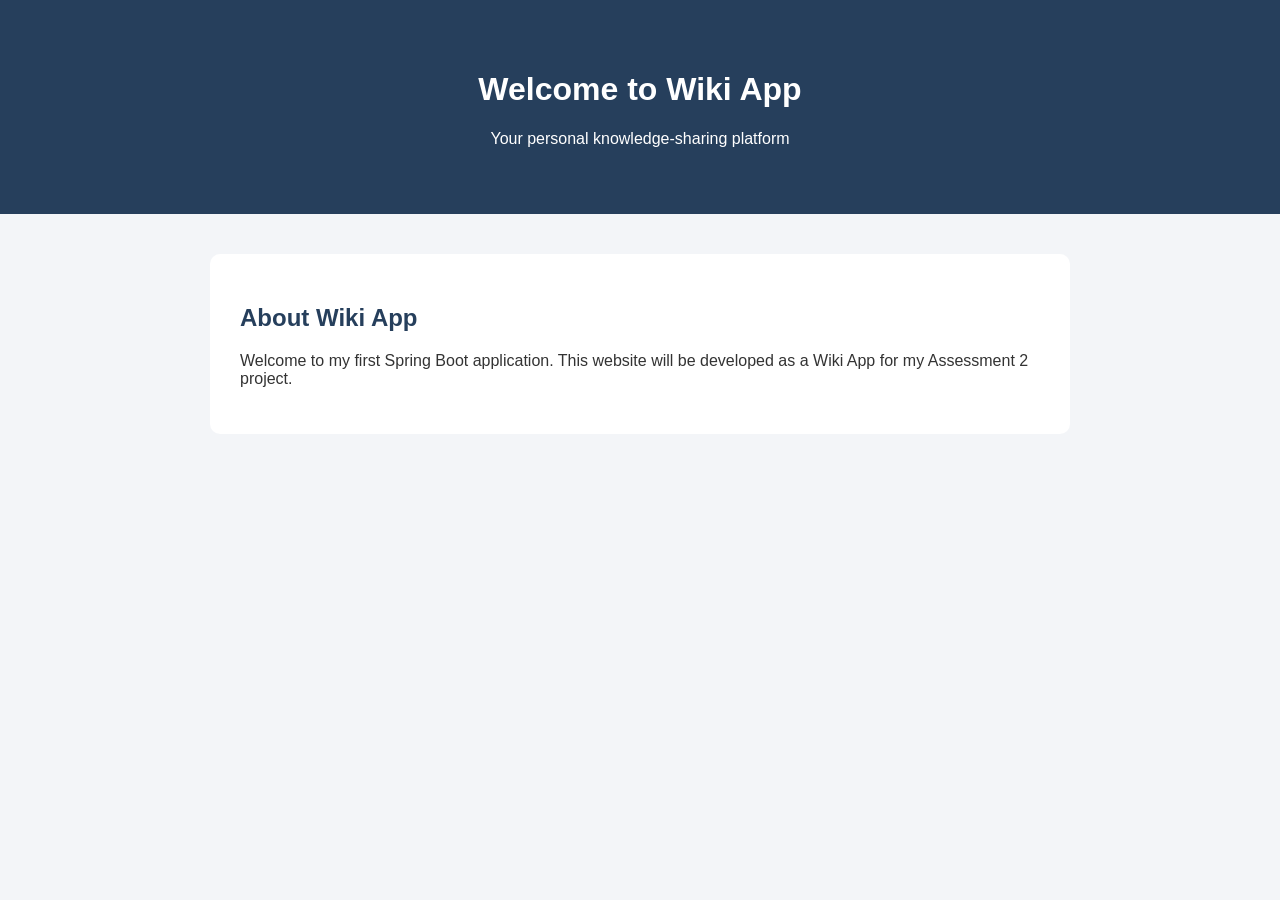
<file: JavaApps/wikiapp/target/classes/static/index.html>
<!DOCTYPE html>
<html lang="en">
<head>
    <meta charset="UTF-8">
    <meta name="viewport" content="width=device-width, initial-scale=1.0">
    <title>Wiki App</title>

    <style>
        body {
            font-family: Arial, sans-serif;
            margin: 0;
            background-color: #f3f5f8;
            color: #333;
        }

        header {
            background-color: #263f5c;
            color: white;
            text-align: center;
            padding: 50px 20px;
        }

        main {
            max-width: 800px;
            margin: 40px auto;
            padding: 30px;
            background-color: white;
            border-radius: 10px;
        }

        h2 {
            color: #263f5c;
        }
    </style>
</head>

<body>

    <header>
        <h1>Welcome to Wiki App</h1>
        <p>Your personal knowledge-sharing platform</p>
    </header>

    <main>
        <h2>About Wiki App</h2>
        <p>
            Welcome to my first Spring Boot application.
            This website will be developed as a Wiki App
            for my Assessment 2 project.
        </p>
    </main>

</body>
</html>
</file>
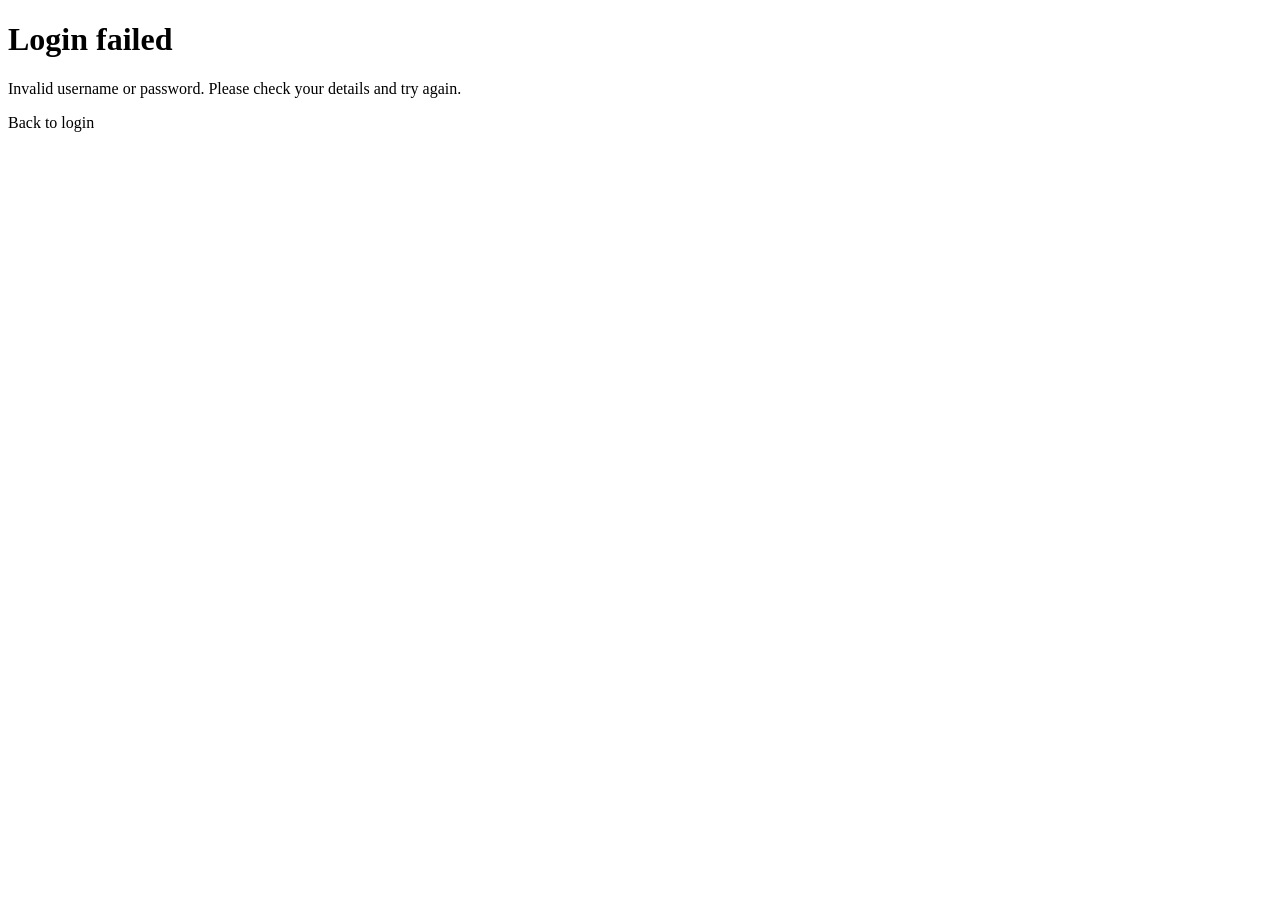
<file: wikiapp/target/classes/templates/login-error.html>
<!--
  Name:       HuHao
  Student ID: 1580820
  Unit:       BIT235 Object Oriented Programming - Assessment 2 Part A
  File:       login-error.html  (View: error page for a failed login)
-->
<!DOCTYPE html>
<html lang="en" xmlns:th="http://www.thymeleaf.org">
<head>
    <meta charset="UTF-8">
    <meta name="viewport" content="width=device-width, initial-scale=1">
    <title>Wiki - Login Error</title>
    <link rel="stylesheet" th:href="@{/css/style.css}">
</head>
<body>
    <main class="card center">
        <h1 class="error-title">Login failed</h1>
        <p>Invalid username or password. Please check your details and try again.</p>
        <!-- Link back to the login form (GET /login) -->
        <a class="button" th:href="@{/login}">Back to login</a>
    </main>
</body>
</html>
</file>
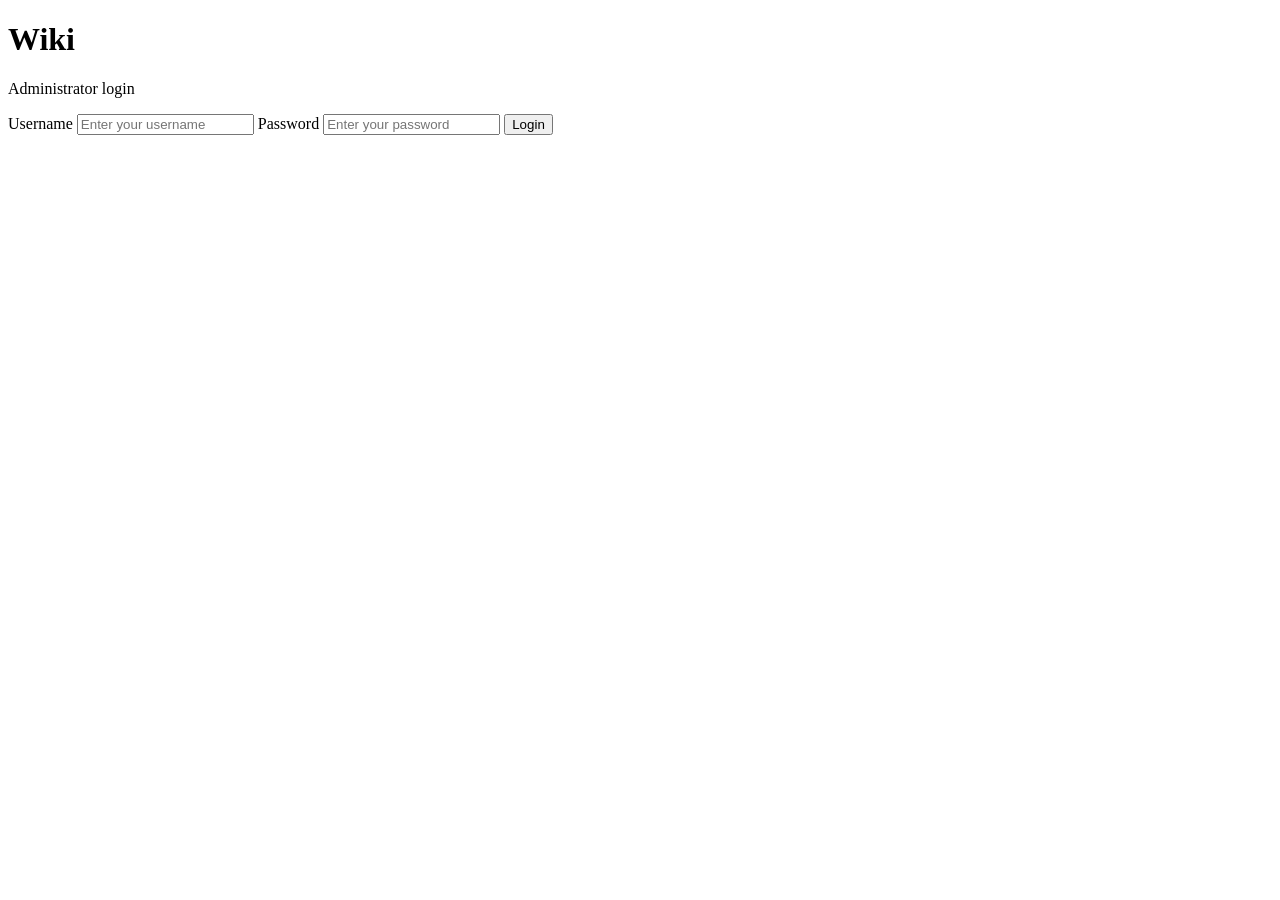
<file: wikiapp/target/classes/templates/login.html>
<!--
  Name:       HaoHu
  Student ID: 1580820
  Unit:       BIT235 Object Oriented Programming - Assessment 2 Part A
  File:       login.html  (View: login screen)
-->
<!DOCTYPE html>
<!-- xmlns:th enables the Thymeleaf attributes (th:action, th:object, th:field ...) -->
<html lang="en" xmlns:th="http://www.thymeleaf.org">
<head>
    <meta charset="UTF-8">
    <meta name="viewport" content="width=device-width, initial-scale=1">
    <title>Wiki - Login</title>
    <!-- @{...} builds a URL relative to the application root -->
    <link rel="stylesheet" th:href="@{/css/style.css}">
</head>
<body>
    <main class="card">
        <h1>Wiki</h1>
        <p class="subtitle">Administrator login</p>

        <!-- th:action = where the form is sent; th:object = the User object from the Model.
             method="post" matches the @PostMapping("/login") in LoginController. -->
        <form th:action="@{/login}" th:object="${user}" method="post">

            <label for="username">Username</label>
            <!-- th:field="*{username}" binds this input to User.username
                 (it generates the id and name attributes as well) -->
            <input type="text" th:field="*{username}" placeholder="Enter your username"
                   autocomplete="username" required>

            <label for="password">Password</label>
            <input type="password" th:field="*{password}" placeholder="Enter your password"
                   autocomplete="current-password" required>

            <button type="submit">Login</button>
        </form>
    </main>
</body>
</html>
</file>
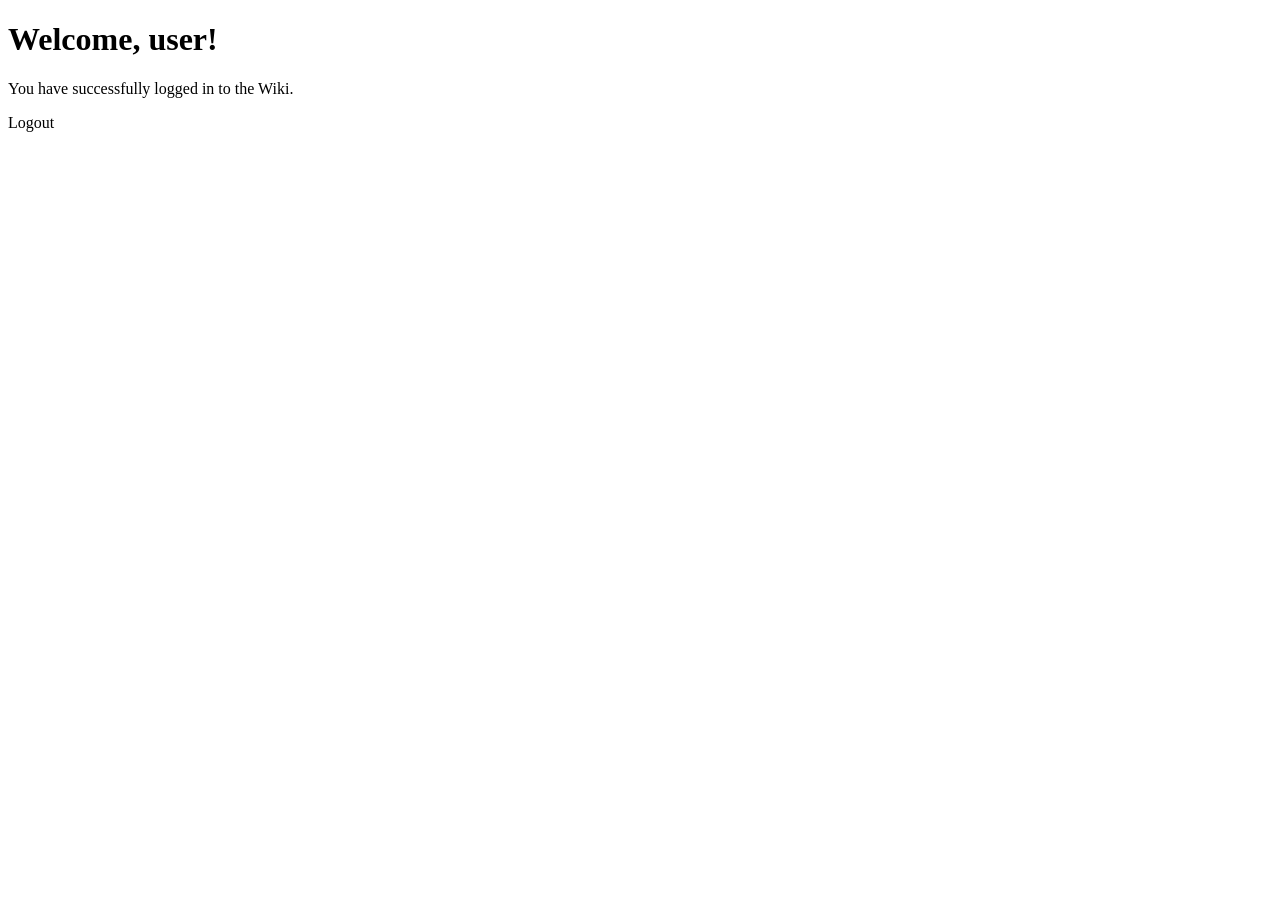
<file: wikiapp/target/classes/templates/welcome.html>
<!--
  Name:       HuHao
  Student ID: 1580820
  Unit:       BIT235 Object Oriented Programming - Assessment 2 Part A
  File:       welcome.html  (View: welcome message after a successful login)
-->
<!DOCTYPE html>
<html lang="en" xmlns:th="http://www.thymeleaf.org">
<head>
    <meta charset="UTF-8">
    <meta name="viewport" content="width=device-width, initial-scale=1">
    <title>Wiki - Welcome</title>
    <link rel="stylesheet" th:href="@{/css/style.css}">
</head>
<body>
    <main class="card center">
        <h1>Welcome, <span th:text="${username}">user</span>!</h1>
        <!-- th:text replaces the placeholder text with the "username" set in HomeController -->
        <p>You have successfully logged in to the Wiki.</p>
        <a class="button" th:href="@{/logout}">Logout</a>
    </main>
</body>
</html>
</file>
